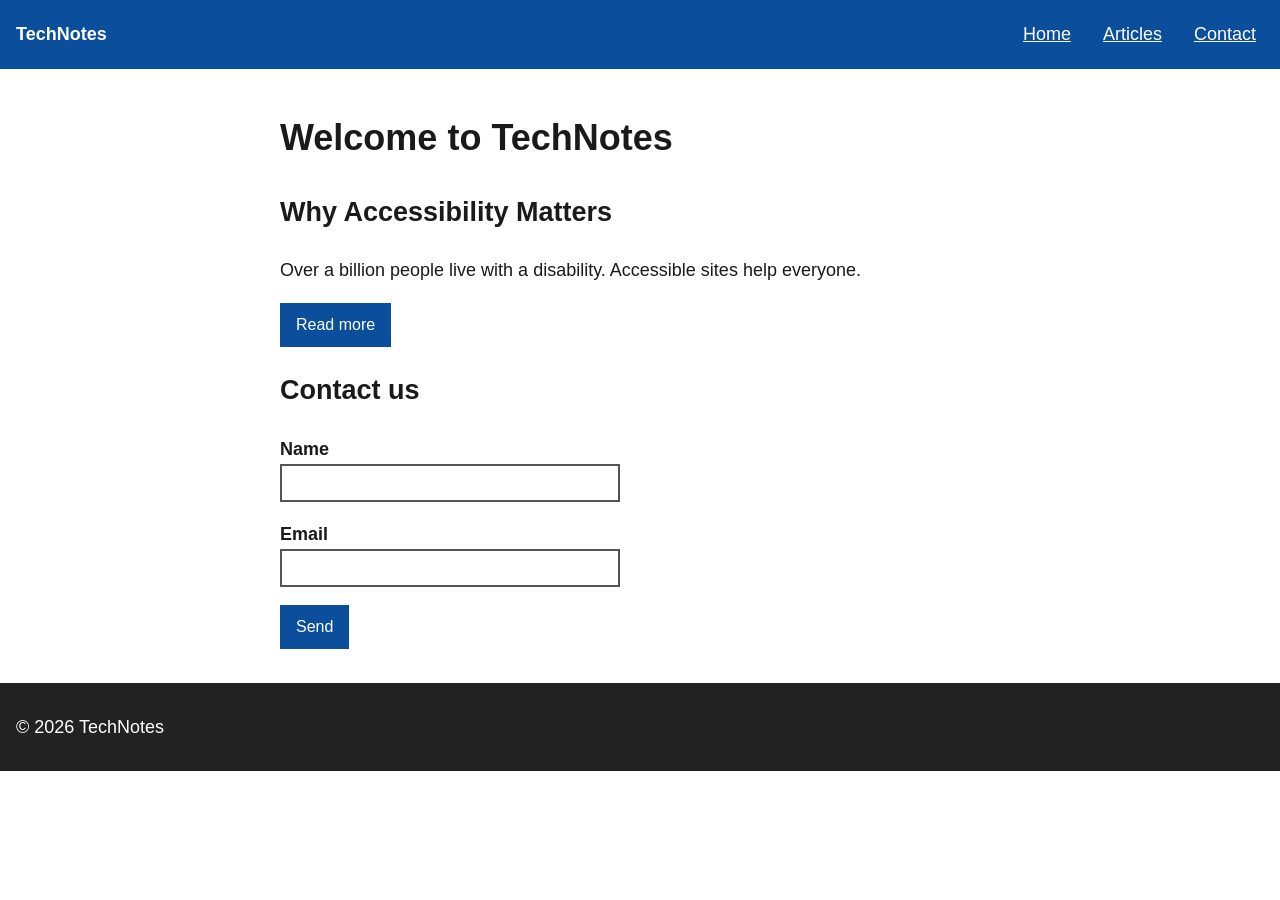
<file: after/index.html>
<!DOCTYPE html>
<html lang="en">
<head><meta charset="utf-8"><meta name="viewport" content="width=device-width, initial-scale=1">
<title>TechNotes – Why Accessibility Matters</title><link rel="stylesheet" href="style.css"></head>
<body>
<a class="skip" href="#main">Skip to main content</a>
<header><p class="logo">TechNotes</p>
<nav aria-label="Main"><ul>
<li><a href="#main" aria-current="page">Home</a></li><li><a href="#articles">Articles</a></li><li><a href="#contact">Contact</a></li></ul></nav></header>
<main id="main" tabindex="-1">
<h1>Welcome to TechNotes</h1>
<section id="articles" aria-labelledby="a1"><article>
<h2 id="a1">Why Accessibility Matters</h2>
<p>Over a billion people live with a disability. Accessible sites help everyone.</p>
<button type="button" aria-expanded="false" aria-controls="more">Read more</button>
<p id="more" hidden>Keyboard support, contrast and clear labels all help.</p></article></section>
<section id="contact" aria-labelledby="c1"><h2 id="c1">Contact us</h2>
<form novalidate>
<p><label for="name">Name</label><input id="name" name="name" autocomplete="name" required aria-describedby="name-err"><span id="name-err" class="err"></span></p>
<p><label for="email">Email</label><input id="email" name="email" type="email" autocomplete="email" required aria-describedby="email-err"><span id="email-err" class="err"></span></p>
<button type="submit">Send</button></form>
<p id="status" role="status" aria-live="polite"></p></section>
</main>
<footer><p>© 2026 TechNotes</p></footer>
<script src="script.js"></script>
</body></html>
</file>
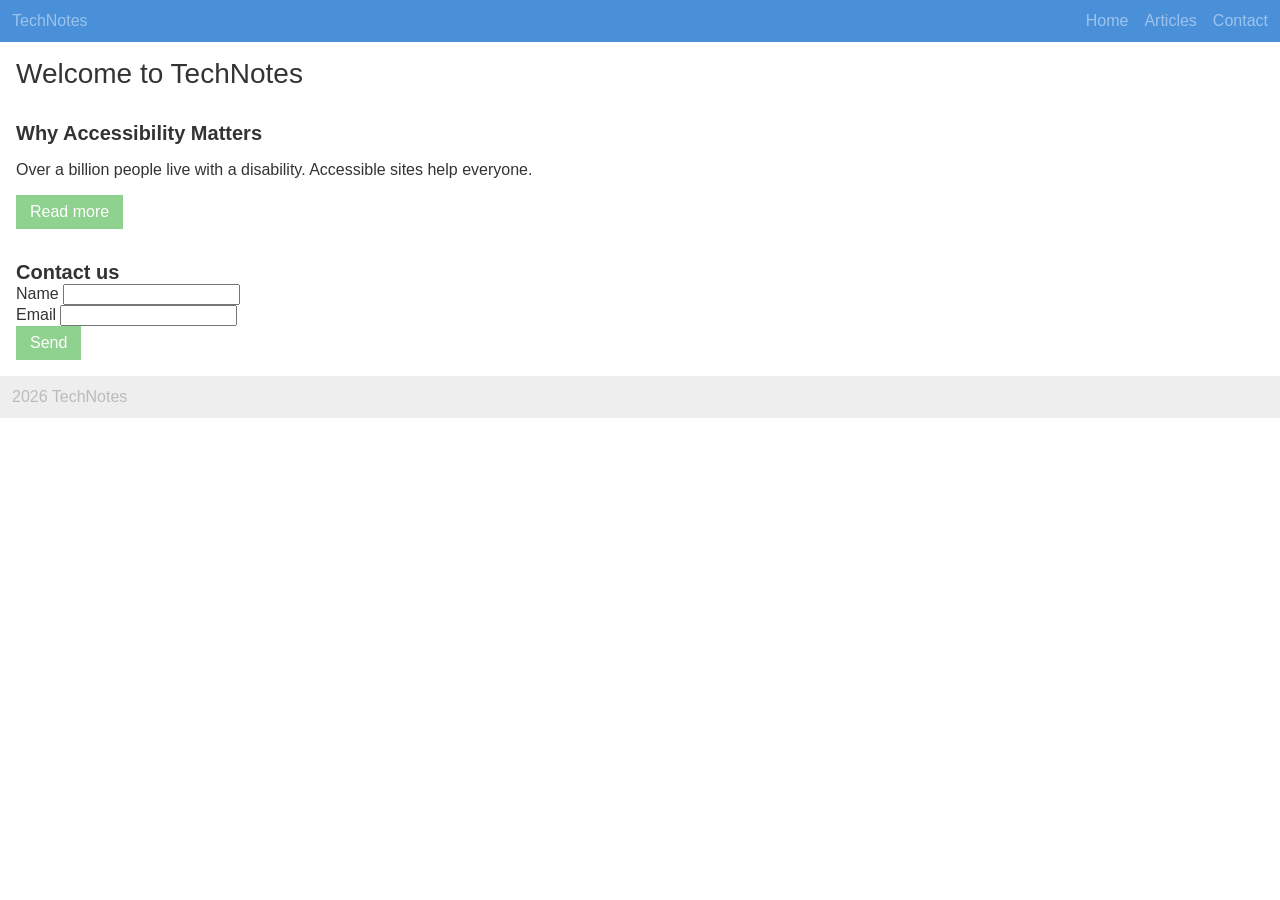
<file: before/index.html>
<!DOCTYPE html>
<html>
<head><title>Blog</title><link rel="stylesheet" href="style.css"></head>
<body>
<div class="top"><div class="logo">TechNotes</div>
<div class="menu"><span onclick="go()">Home</span><span onclick="go()">Articles</span><span onclick="go()">Contact</span></div></div>
<div class="big">Welcome to TechNotes</div>

<div class="post"><div class="t">Why Accessibility Matters</div>
<p>Over a billion people live with a disability. Accessible sites help everyone.</p>
<div class="btn" onclick="more()">Read more</div><div id="m" style="display:none">Keyboard support, contrast and clear labels all help.</div></div>
<div class="post"><div class="t">Contact us</div>
Name <input type="text"><br>Email <input type="text"><br>
<div class="btn" onclick="send()">Send</div><div id="r"></div></div>
<div class="foot">2026 TechNotes</div>
<script src="script.js"></script>
</body></html>
</file>
<file: after/style.css>
:root{--bg:#fff;--fg:#1a1a1a;--brand:#0b4f9c;--err:#b00020}
body{font-family:Arial,sans-serif;font-size:1.125rem;line-height:1.6;margin:0;background:var(--bg);color:var(--fg)}
header{background:var(--brand);color:#fff;padding:.75rem 1rem;display:flex;justify-content:space-between;align-items:center;flex-wrap:wrap}
header a{color:#fff;padding:.5rem;display:inline-block}
nav ul{list-style:none;display:flex;gap:1rem;margin:0;padding:0}
.logo{margin:0;font-weight:bold}
main{padding:1rem;max-width:45rem;margin:auto}
a[aria-current]{text-decoration:underline}
button{background:var(--brand);color:#fff;border:0;padding:.6rem 1rem;font-size:1rem;cursor:pointer;min-height:44px}
input{display:block;width:100%;max-width:20rem;padding:.5rem;font-size:1rem;border:2px solid #555}
label{display:block;font-weight:bold}
.err{color:var(--err);display:block}
:focus-visible{outline:3px solid #ffbf47;outline-offset:2px;box-shadow:0 0 0 5px #000}
.skip{position:absolute;left:-999px}.skip:focus{left:8px;top:8px;background:#fff;color:#000;padding:.5rem;z-index:9}
footer{background:#222;color:#fff;padding:.75rem 1rem}
@media (prefers-reduced-motion:reduce){*{animation:none!important;transition:none!important}}
</file>
<file: before/style.css>
body{font-family:Arial;margin:0;background:#fff;color:#333}
.top{background:#4a90d9;padding:12px;display:flex;justify-content:space-between;color:#9cc3ee}
.menu span{margin-left:16px;cursor:pointer}
.big{font-size:28px;padding:16px}
.post{padding:16px}.t{font-size:20px;font-weight:bold}
.btn{display:inline-block;background:#8fd18f;color:#fff;padding:8px 14px;cursor:pointer}
*{outline:none}
.foot{background:#eee;color:#bbb;padding:12px}
</file>
